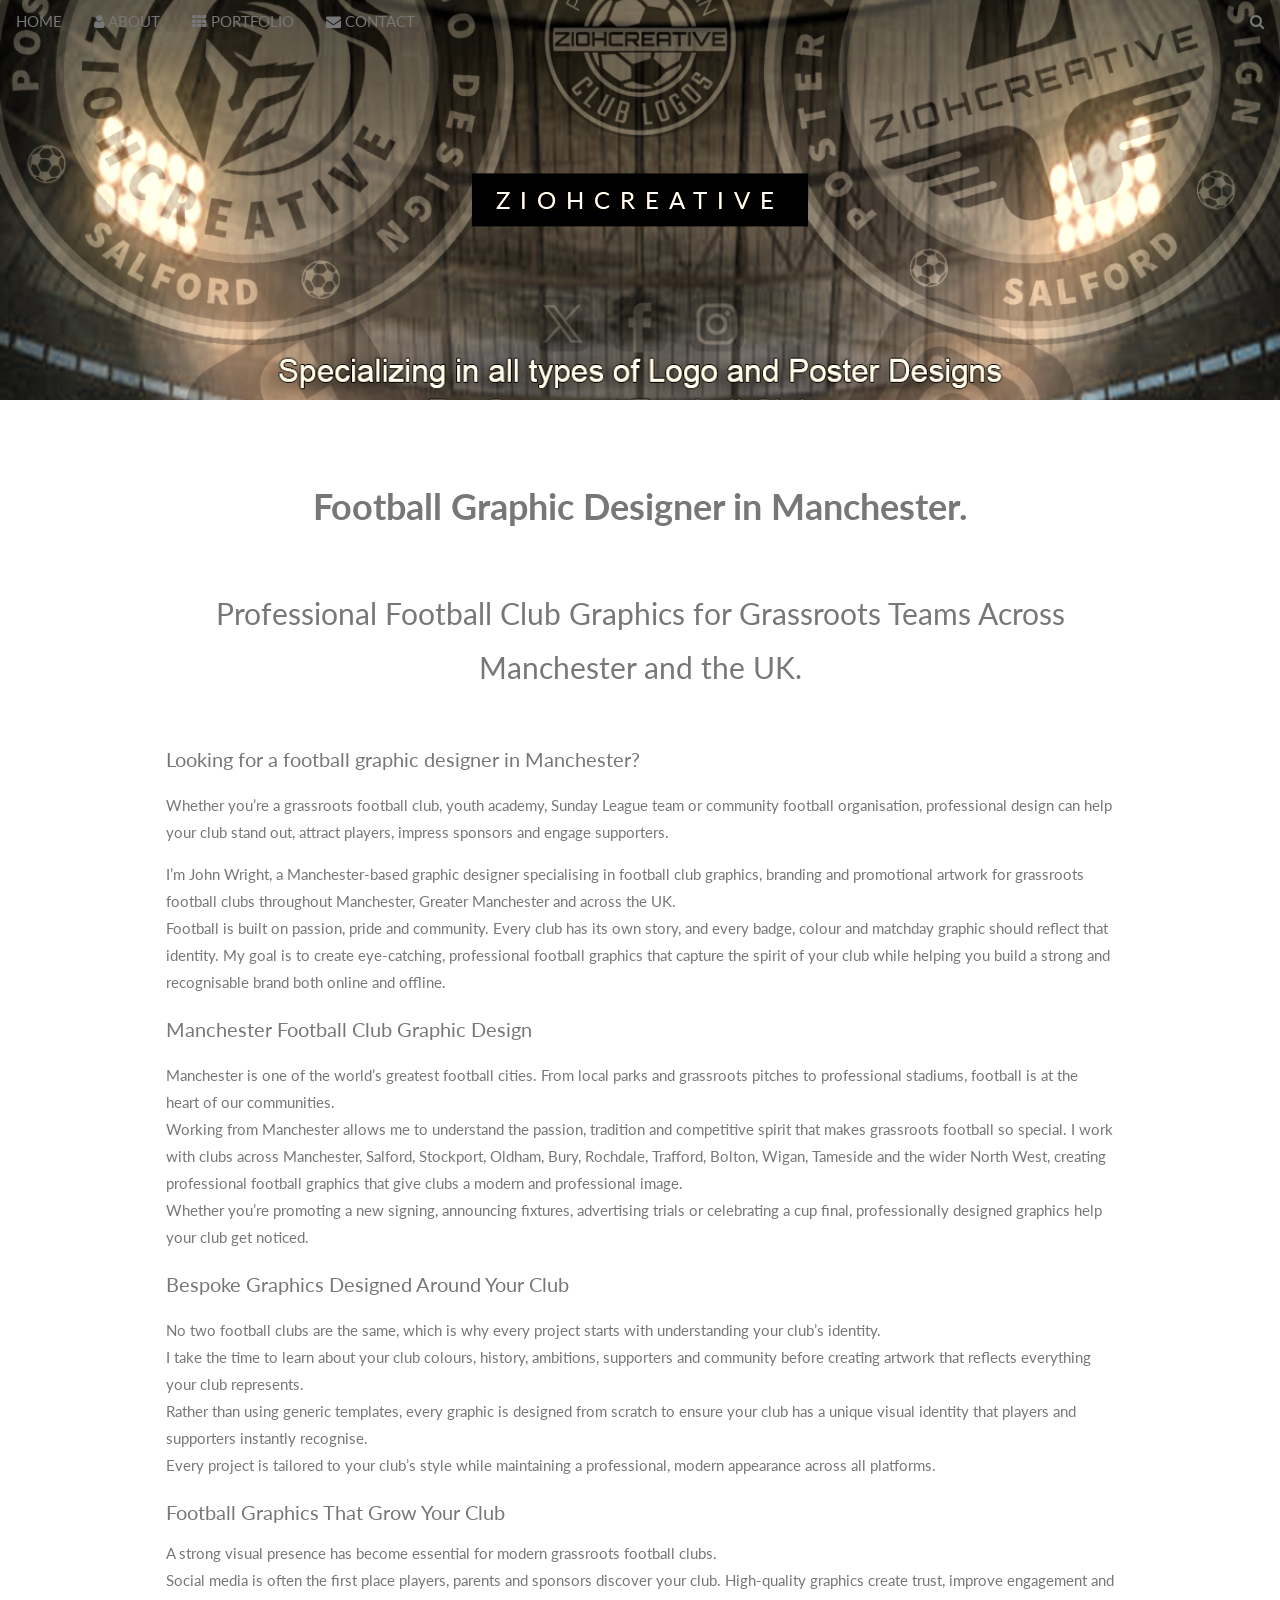
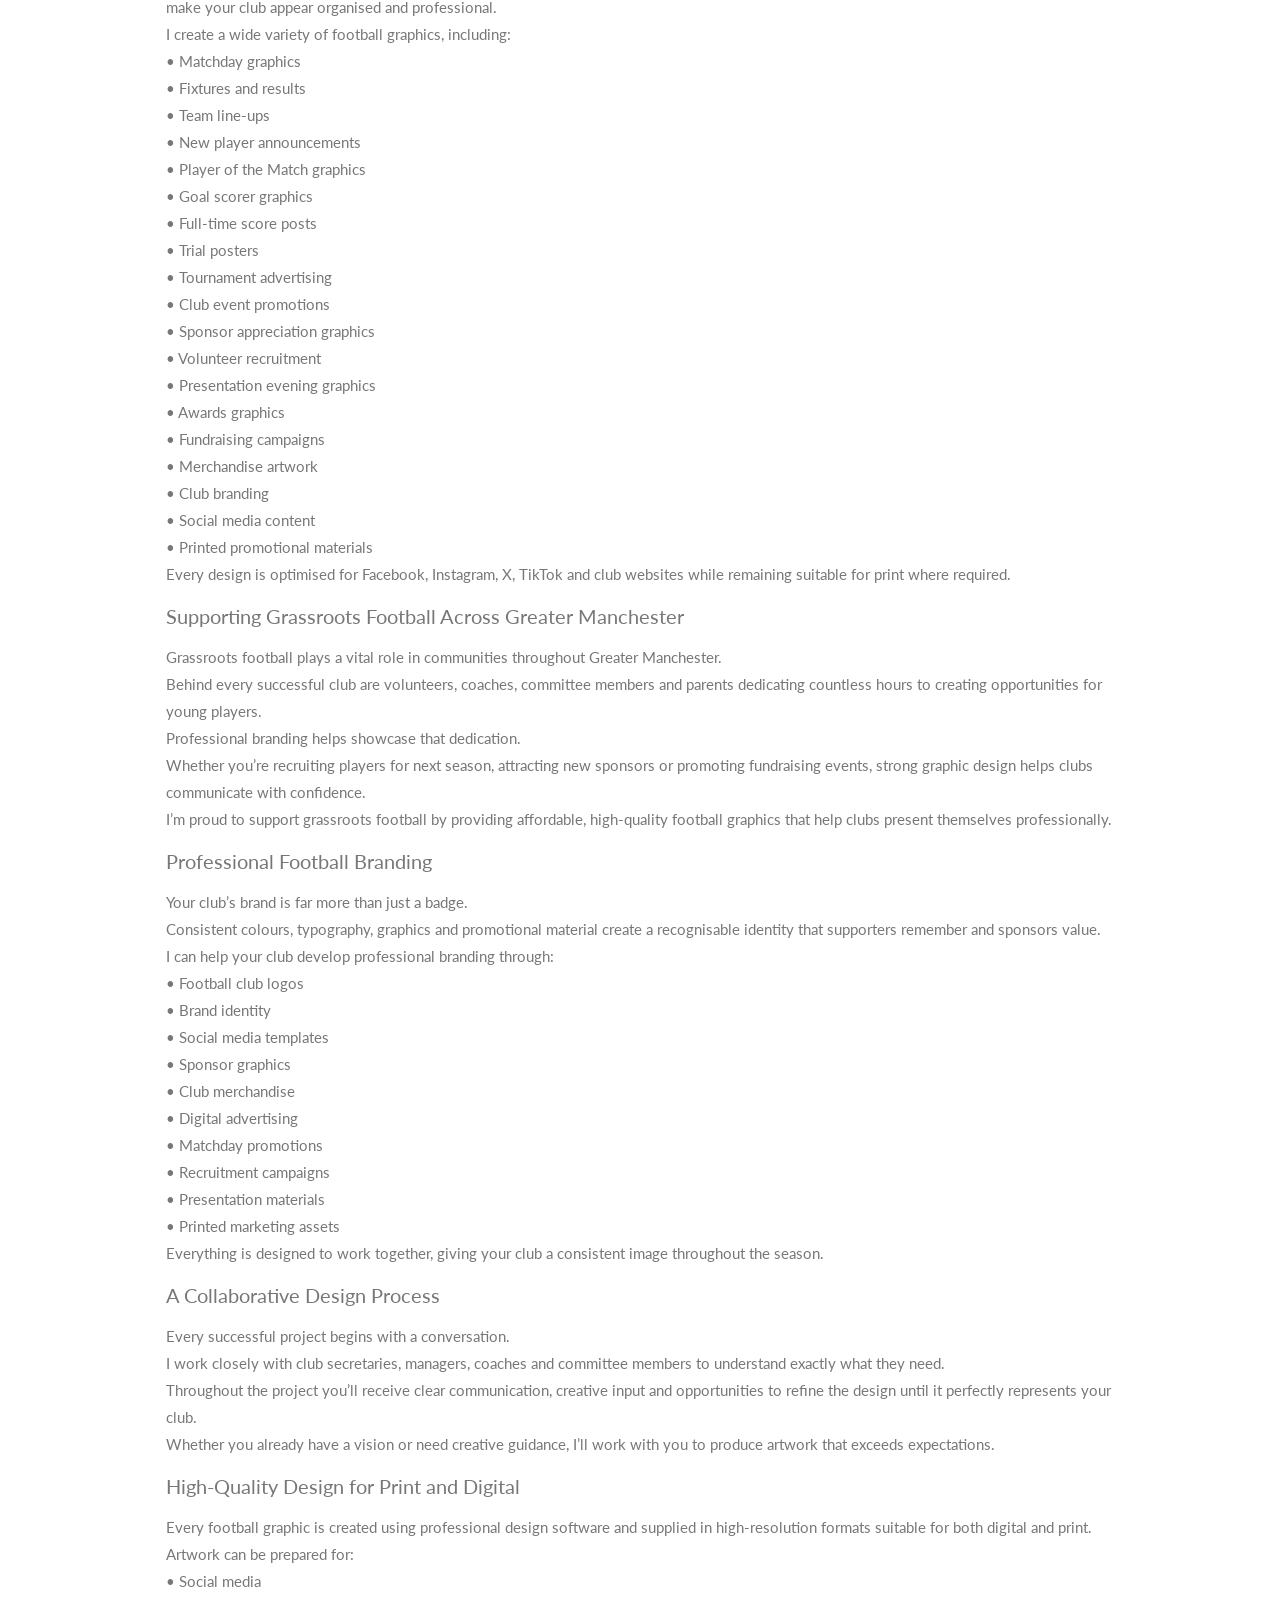
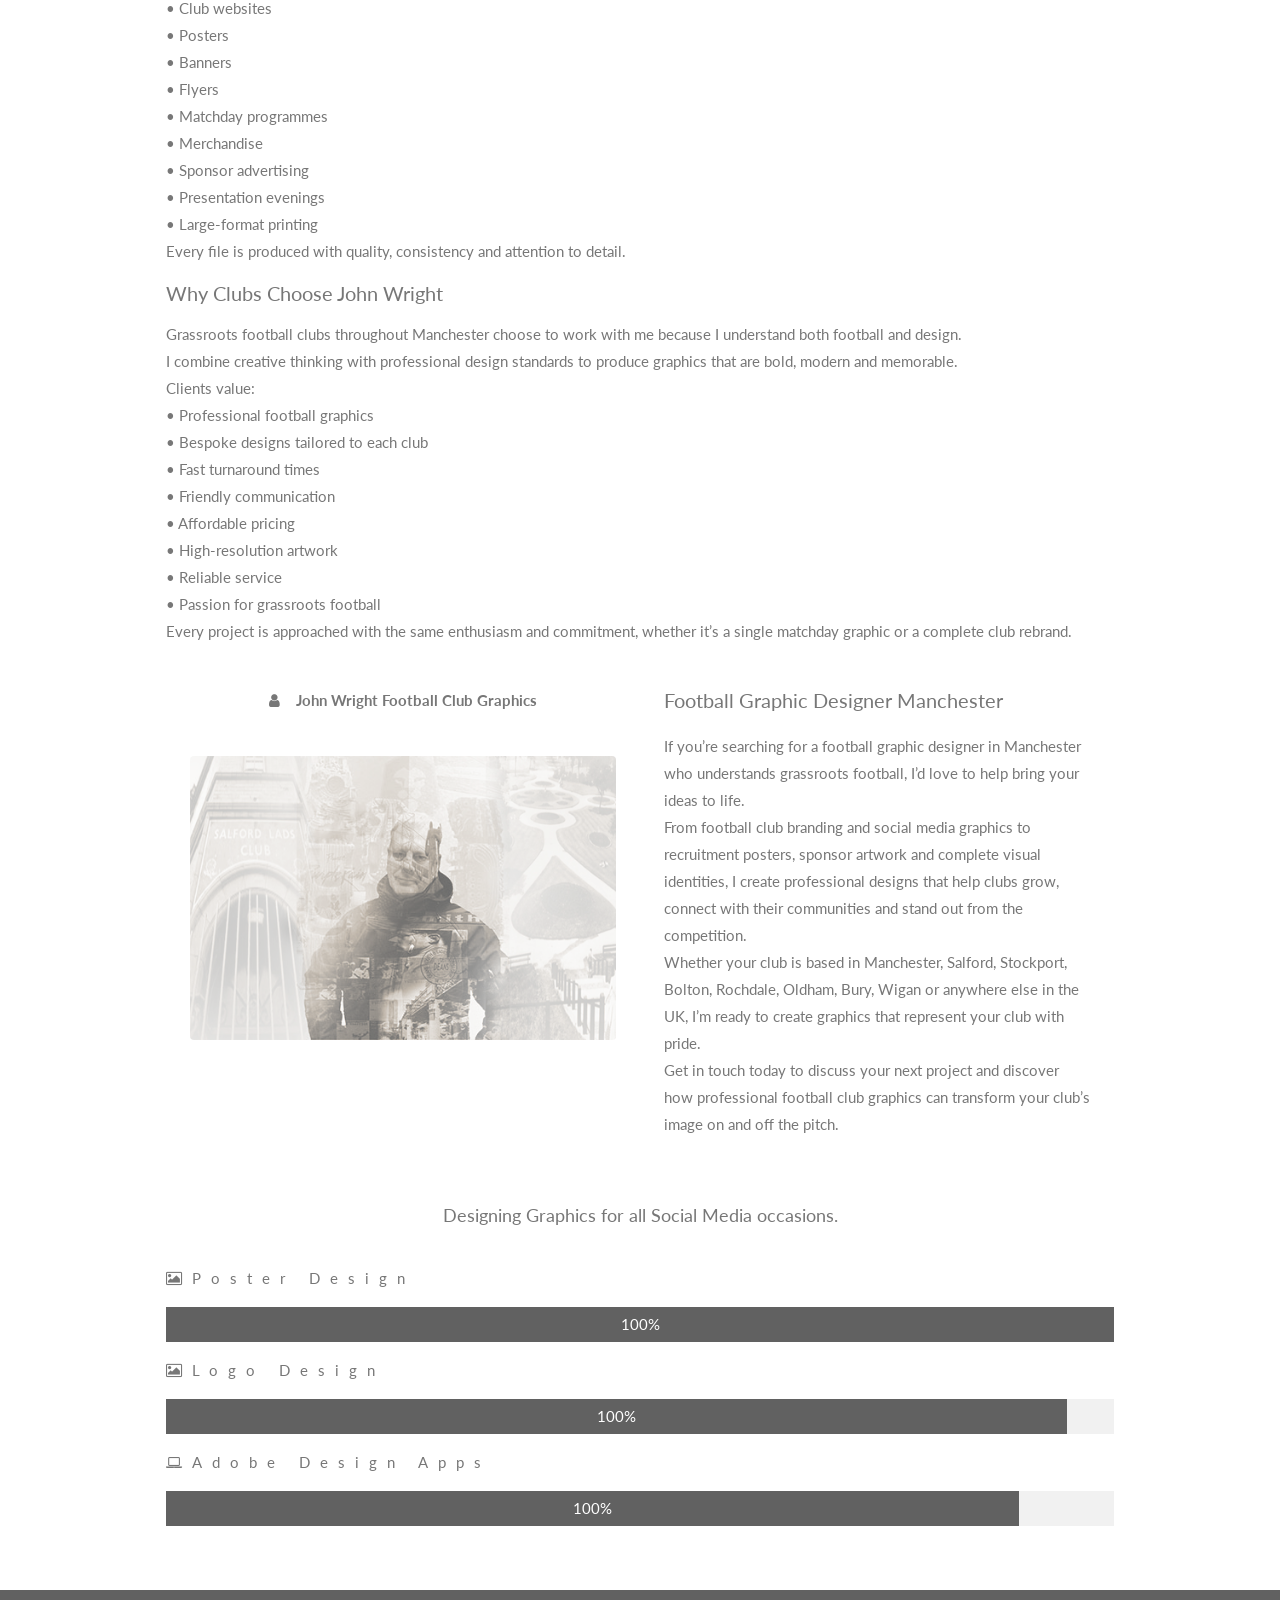
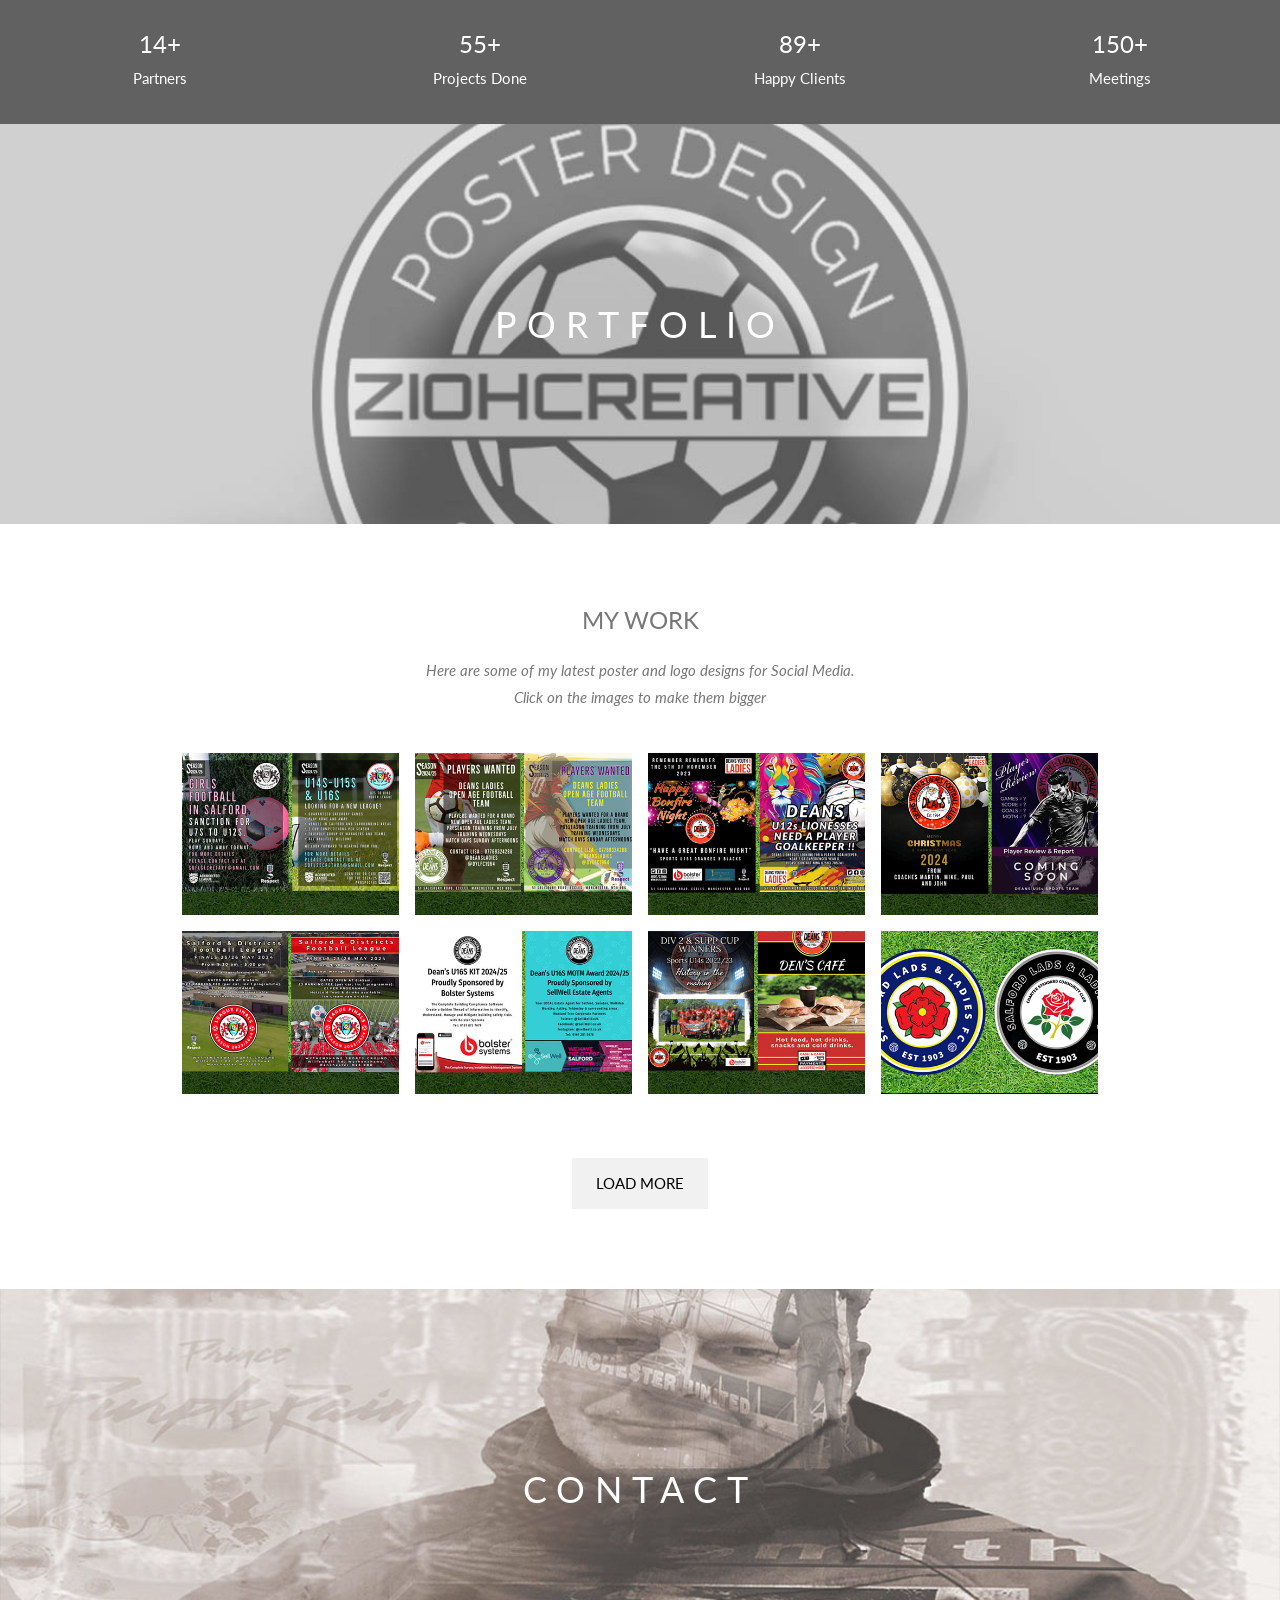
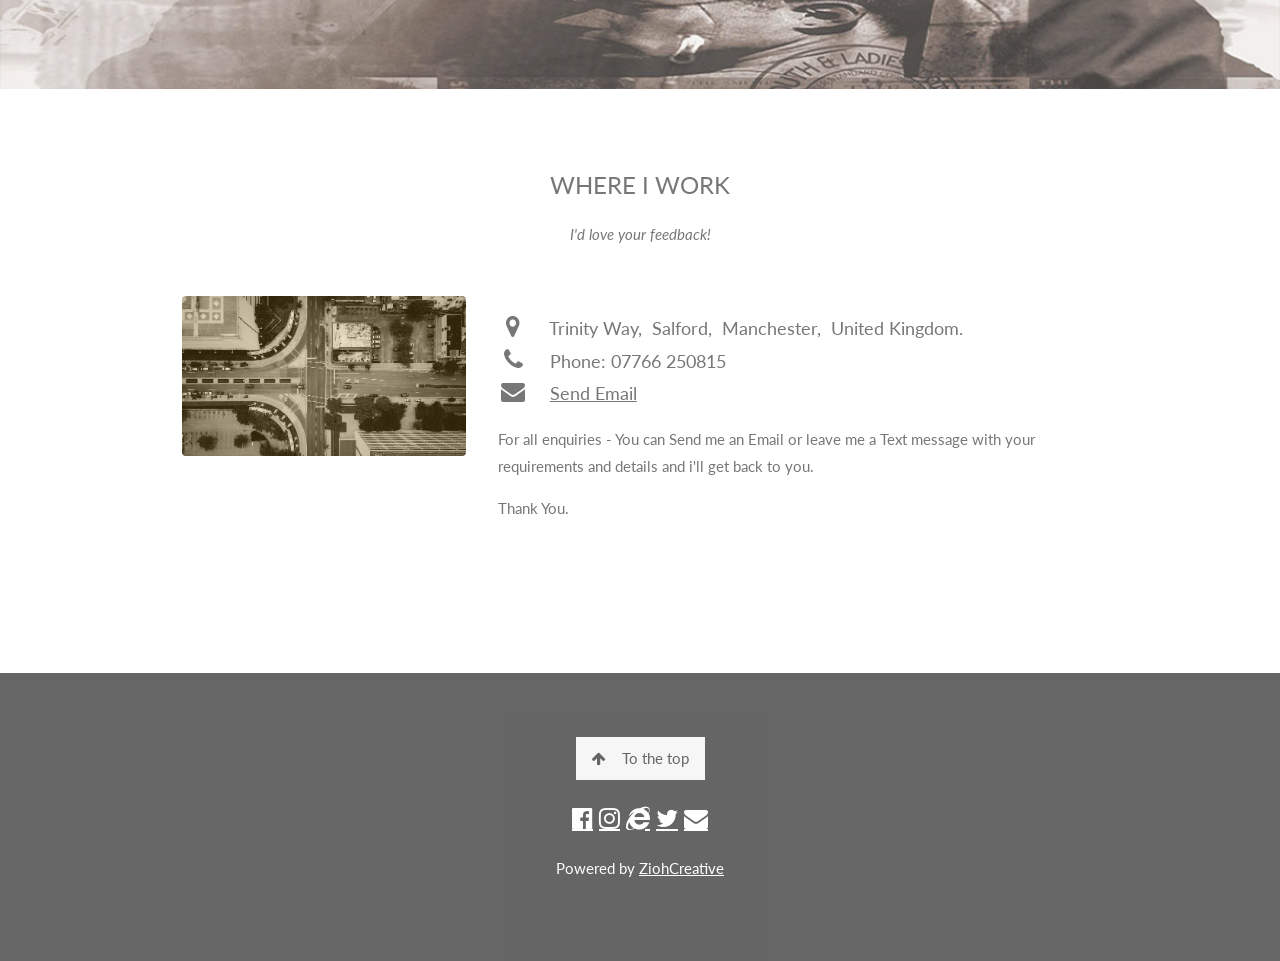
<file: index.html>
<!DOCTYPE html>
<html lang="en">
<head>
<meta http-equiv="Content-Type" content="text/html; charset=UTF-8" />
<title>John Wright Designer | Football Club Graphics Manchester UK</title>
<meta name="description" content="Football club graphics. Grassroots Football club poster and logo designs. Football club social media poster advertisements for all events and competitions">
<meta name="keywords" content="Grassroots, Football, Club, Graphics, Logo, Poster, Design">
<meta name="author" content="John Wright Football Club Graphics">
<meta name="viewport" content="width=device-width, initial-scale=1">
<link rel="apple-touch-icon" sizes="72x72" href="/apple-touch-icon-72x72.png">
<link rel="apple-touch-icon" sizes="120x120" href="/apple-touch-icon-120x120.png">
<link rel="apple-touch-icon" sizes="180x180" href="/apple-touch-icon.png" />
    <link rel="icon" type="image/x-icon" href="/favicon.png">
    <link rel="icon" type="image/x-icon" href="/favicon.ico">
        <link rel="icon" type="image/png" href="/favicon-16x16.png" sizes="16x16" />
        <link rel="icon" type="image/png" href="/favicon-32x32.png" sizes="32x32" />
	<link rel="icon" type="image/png" href="/favicon-96x96.png" sizes="96x96" />
<link rel="icon" type="image/svg+xml" href="/favicon.svg" />
<link rel="shortcut icon" href="/favicon.ico" />
<meta name="apple-mobile-web-app-title" content="ZiohCreative" />
<link rel="manifest" href="/site.webmanifest" />
<link rel="stylesheet" href="./assets/w3.css">
<link rel="stylesheet" href="./assets/css">
<link rel="stylesheet" href="./assets/font-awesome.min.css">
<link rel="stylesheet" href="https://fonts.googleapis.com/css?family=Lato">
<link rel="stylesheet" href="https://cdnjs.cloudflare.com/ajax/libs/font-awesome/4.7.0/css/font-awesome.min.css">	
<style>
body,h1,h2,h3,h4,h5,h6 {font-family: "Lato", sans-serif;}
body, html {
  height: 100%;
  color: #777;
  line-height: 1.8;
}

/* Create a Parallax Effect */
.bgimg-1, .bgimg-2, .bgimg-3 {
  background-attachment: fixed;
  background-position: center;
  background-repeat: no-repeat;
  background-size: cover;
}

/* First image (Logo. Full height) */
.bgimg-1 {
  background-image: url("assets/parallax1.jpg");
  min-height: 100%;
}

/* Second image (Portfolio) */
.bgimg-2 {
  background-image: url("assets/parallax2.jpg");
  min-height: 400px;
}

/* Third image (Contact) */
.bgimg-3 {
  background-image: url("assets/parallax3.jpg");
  min-height: 400px;
}

.w3-wide {letter-spacing: 10px;}
.w3-hover-opacity {cursor: pointer;}

/* Turn off parallax scrolling for tablets and phones */
@media only screen and (max-device-width: 1600px) {
  .bgimg-1, .bgimg-2, .bgimg-3 {
    background-attachment: scroll;
    min-height: 400px;
  }
}
</style>
</head>
<body>

<!-- Navbar (sit on top) -->
<div class="w3-top">
  <div class="w3-bar" id="myNavbar">
    <a class="w3-bar-item w3-button w3-hover-black w3-hide-medium w3-hide-large w3-right" href="javascript:void(0);" onclick="toggleFunction()" title="Toggle Navigation Menu">
      <i class="fa fa-bars"></i>
    </a>
    <a href="https://www.ziohcreative.com/#index" class="w3-bar-item w3-button">HOME</a>
    <a href="https://www.ziohcreative.com/#about" class="w3-bar-item w3-button w3-hide-small"><i class="fa fa-user"></i> ABOUT</a>
    <a href="https://www.ziohcreative.com/#portfolio" class="w3-bar-item w3-button w3-hide-small"><i class="fa fa-th"></i> PORTFOLIO</a>
    <a href="https://www.ziohcreative.com/#contact" class="w3-bar-item w3-button w3-hide-small"><i class="fa fa-envelope"></i> CONTACT</a>
    <a href="https://www.ziohcreative.com/#" class="w3-bar-item w3-button w3-hide-small w3-right w3-hover-red">
      <i class="fa fa-search"></i>
    </a>
  </div>

  <!-- Navbar on small screens -->
  <div id="navDemo" class="w3-bar-block w3-white w3-hide w3-hide-large w3-hide-medium">
    <a href="https://www.ziohcreative.com/#about" class="w3-bar-item w3-button" onclick="toggleFunction()">ABOUT</a>
    <a href="https://www.ziohcreative.com/#portfolio" class="w3-bar-item w3-button" onclick="toggleFunction()">PORTFOLIO</a>
    <a href="https://www.ziohcreative.com/#contact" class="w3-bar-item w3-button" onclick="toggleFunction()">CONTACT</a>
    <a href="https://www.ziohcreative.com/#" class="w3-bar-item w3-button">SEARCH</a>
  </div>
</div>

<!-- First Parallax Image with Logo Text -->
<div class="bgimg-1 w3-display-container w3-sepia-min" id="home">
  <div class="w3-display-middle" style="white-space:nowrap;">
    <span class="w3-center w3-padding-large w3-black w3-xlarge w3-wide w3-animate-opacity">ZIOHCREATIVE</span>
  </div>
</div>

<!-- Container (About Section) -->
<!-- Container (About Section) -->
<div class="w3-content w3-container w3-padding-64" id="about">
  <h1 class="w3-center"><strong>Football Graphic Designer in Manchester.</strong></h1><br>
	<h2 class="w3-center">Professional Football Club Graphics for Grassroots Teams Across Manchester and the UK.</h2><br>
	<h4 class="w3-left-align">Looking for a football graphic designer in Manchester?</h4>
	<p>Whether you’re a grassroots football club, youth academy, Sunday League team or community football organisation, professional design can help your club stand out, attract players, impress sponsors and engage supporters.</p>
  <p>I’m John Wright, a Manchester-based graphic designer specialising in football club graphics, branding and promotional artwork for grassroots football clubs throughout Manchester, Greater Manchester and across the UK.<br>Football is built on passion, pride and community. Every club has its own story, and every badge, colour and matchday graphic should reflect that identity. My goal is to create eye-catching, professional football graphics that capture the spirit of your club while helping you build a strong and recognisable brand both online and offline.</p>
	<h4 class="w3-left-align">Manchester Football Club Graphic Design</h4>
  <p>Manchester is one of the world’s greatest football cities. From local parks and grassroots pitches to professional stadiums, football is at the heart of our communities.<br>
      
      Working from Manchester allows me to understand the passion, tradition and competitive spirit that makes grassroots football so special. I work with clubs across Manchester, Salford, Stockport, Oldham, Bury, Rochdale, Trafford, Bolton, Wigan, Tameside and the wider North West, creating professional football graphics that give clubs a modern and professional image.<br>
      
      Whether you’re promoting a new signing, announcing fixtures, advertising trials or celebrating a cup final, professionally designed graphics help your club get noticed.</p>
	<h4 class="w3-left-align">Bespoke Graphics Designed Around Your Club</h4>
    <p>No two football clubs are the same, which is why every project starts with understanding your club’s identity.<br>

I take the time to learn about your club colours, history, ambitions, supporters and community before creating artwork that reflects everything your club represents.<br>

Rather than using generic templates, every graphic is designed from scratch to ensure your club has a unique visual identity that players and supporters instantly recognise.<br>

Every project is tailored to your club’s style while maintaining a professional, modern appearance across all platforms.<br>
		<h4 class="w3-left-align">Football Graphics That Grow Your Club</h4>
A strong visual presence has become essential for modern grassroots football clubs.<br>

Social media is often the first place players, parents and sponsors discover your club. High-quality graphics create trust, improve engagement and make your club appear organised and professional.<br>

I create a wide variety of football graphics, including:<br>

• Matchday graphics<br>

• Fixtures and results<br>

• Team line-ups<br>

• New player announcements<br>

• Player of the Match graphics<br>

• Goal scorer graphics<br>

• Full-time score posts<br>

• Trial posters<br>

• Tournament advertising<br>

• Club event promotions<br>

• Sponsor appreciation graphics<br>

• Volunteer recruitment<br>

• Presentation evening graphics<br>

• Awards graphics<br>

• Fundraising campaigns<br>

• Merchandise artwork<br>

• Club branding<br>

• Social media content<br>

• Printed promotional materials<br>

Every design is optimised for Facebook, Instagram, X, TikTok and club websites while remaining suitable for print where required.<br>
	<h4 class="w3-left-align">Supporting Grassroots Football Across Greater Manchester</h4>
Grassroots football plays a vital role in communities throughout Greater Manchester.<br>

Behind every successful club are volunteers, coaches, committee members and parents dedicating countless hours to creating opportunities for young players.<br>

Professional branding helps showcase that dedication.<br>

Whether you’re recruiting players for next season, attracting new sponsors or promoting fundraising events, strong graphic design helps clubs communicate with confidence.<br>

I’m proud to support grassroots football by providing affordable, high-quality football graphics that help clubs present themselves professionally.<br>
	<h4 class="w3-left-align">Professional Football Branding</h4>
Your club’s brand is far more than just a badge.<br>

Consistent colours, typography, graphics and promotional material create a recognisable identity that supporters remember and sponsors value.<br>

I can help your club develop professional branding through:<br>

•	Football club logos<br>
•	Brand identity<br>
•	Social media templates<br>
•	Sponsor graphics<br>
•	Club merchandise<br>
•	Digital advertising<br>
•	Matchday promotions<br>
•	Recruitment campaigns<br>
•	Presentation materials<br>
•	Printed marketing assets<br>

Everything is designed to work together, giving your club a consistent image throughout the season.<br>
<h4 class="w3-left-align">A Collaborative Design Process</h4>
Every successful project begins with a conversation.<br>

I work closely with club secretaries, managers, coaches and committee members to understand exactly what they need.<br>

Throughout the project you’ll receive clear communication, creative input and opportunities to refine the design until it perfectly represents your club.<br>

Whether you already have a vision or need creative guidance, I’ll work with you to produce artwork that exceeds expectations.<br>
	
<h4 class="w3-left-align">High-Quality Design for Print and Digital</h4>
Every football graphic is created using professional design software and supplied in high-resolution formats suitable for both digital and print.<br>

Artwork can be prepared for:<br>

•	Social media<br>
•	Club websites<br>
•	Posters<br>
•	Banners<br>
•	Flyers<br>
•	Matchday programmes<br>
•	Merchandise<br>
•	Sponsor advertising<br>
•	Presentation evenings<br>
•	Large-format printing<br>

Every file is produced with quality, consistency and attention to detail.<br>
<h4 class="w3-left-align">Why Clubs Choose John Wright</h4>	
Grassroots football clubs throughout Manchester choose to work with me because I understand both football and design.<br>

I combine creative thinking with professional design standards to produce graphics that are bold, modern and memorable.<br>

Clients value:<br>

•	Professional football graphics<br>
•	Bespoke designs tailored to each club<br>
•	Fast turnaround times<br>
•	Friendly communication<br>
•	Affordable pricing<br>
•	High-resolution artwork<br>
•	Reliable service<br>
•	Passion for grassroots football<br>

Every project is approached with the same enthusiasm and commitment, whether it’s a single matchday graphic or a complete club rebrand.<br></p>
<div class="w3-row">
    <div class="w3-col m6 w3-center w3-padding-large">
      <p><b><i class="fa fa-user w3-margin-right"></i>John Wright Football Club Graphics</b></p><br>
      <img src="./assets/avatar_hat.jpg" class="w3-round w3-image w3-opacity w3-hover-opacity-off" alt="John Wright Football Club Graphics" width="500" height="333">
    </div>

    <!-- Hide this text on small devices -->
    <div class="w3-col m6 w3-hide-small w3-padding-large">
		<h4 class="w3-left-align">Football Graphic Designer Manchester</h4>
      <p>If you’re searching for a football graphic designer in Manchester who understands grassroots football, I’d love to help bring your ideas to life.<br>

From football club branding and social media graphics to recruitment posters, sponsor artwork and complete visual identities, I create professional designs that help clubs grow, connect with their communities and stand out from the competition.<br>

Whether your club is based in Manchester, Salford, Stockport, Bolton, Rochdale, Oldham, Bury, Wigan or anywhere else in the UK, I’m ready to create graphics that represent your club with pride.<br>

Get in touch today to discuss your next project and discover how professional football club graphics can transform your club’s image on and off the pitch.<br>
</p>
		
    </div>
  </div>
  <p class="w3-large w3-center w3-padding-16">Designing Graphics for all Social Media occasions.</p>
  <p class="w3-wide"><i class="fa fa-photo"></i>Poster Design</p>
  <div class="w3-light-grey">
    <div class="w3-container w3-padding-small w3-dark-grey w3-center" style="width:100%">100%</div>
  </div>
  <p class="w3-wide"><i class="fa fa-photo"></i>Logo Design</p>
  <div class="w3-light-grey">
    <div class="w3-container w3-padding-small w3-dark-grey w3-center" style="width:95%">100%</div>
  </div>
  <p class="w3-wide"><i class="fa fa-laptop"></i>Adobe Design Apps</p>
  <div class="w3-light-grey">
    <div class="w3-container w3-padding-small w3-dark-grey w3-center" style="width:90%">100%</div>
  </div>
</div>

<div class="w3-row w3-center w3-dark-grey w3-padding-16">
  <div class="w3-quarter w3-section">
    <span class="w3-xlarge">14+</span><br>
    Partners
  </div>
  <div class="w3-quarter w3-section">
    <span class="w3-xlarge">55+</span><br>
    Projects Done
  </div>
  <div class="w3-quarter w3-section">
    <span class="w3-xlarge">89+</span><br>
    Happy Clients
  </div>
  <div class="w3-quarter w3-section">
    <span class="w3-xlarge">150+</span><br>
    Meetings
  </div>
</div>

<!-- Second Parallax Image with Portfolio Text -->
<div class="bgimg-2 w3-display-container w3-opacity-min">
  <div class="w3-display-middle">
    <span class="w3-xxlarge w3-text-white w3-wide">PORTFOLIO</span>
  </div>
</div>

<!-- Container (Portfolio Section) -->
<div class="w3-content w3-container w3-padding-64" id="portfolio">
  <h3 class="w3-center">MY WORK</h3>
  <p class="w3-center"><em>Here are some of my latest poster and logo designs for Social Media.<br> Click on the images to make them bigger</em></p><br>

  <!-- Responsive Grid. Four columns on tablets, laptops and desktops. Will stack on mobile devices/small screens (100% width) -->
  <div class="w3-row-padding w3-center">
    <div class="w3-col m3">
      <img src="./assets/p1.jpg" style="width:100%" onclick="onClick(this)" class="w3-hover-opacity" alt="New Football Club Graphics for Salford & Districts football League advertisement and Girls football">
    </div>

    <div class="w3-col m3">
      <img src="./assets/p2.jpg" style="width:100%" onclick="onClick(this)" class="w3-hover-opacity" alt="Football Club Graphics for a Girl player wanted poster - Deans Youth & Ladies football Club">
    </div>

    <div class="w3-col m3">
      <img src="./assets/p3.jpg" style="width:100%" onclick="onClick(this)" class="w3-hover-opacity" alt="Football Club Graphics - Deans Youth & Ladies adverts for a Lioness poster and Bonfire night poster">
    </div>

    <div class="w3-col m3">
      <img src="./assets/p4.jpg" style="width:100%" onclick="onClick(this)" class="w3-hover-opacity" alt="Football Club Graphics - Deans Youth & Ladies football Club Xmas Greetings poster and Player review">
    </div>
  </div>

  <div class="w3-row-padding w3-center w3-section">
    <div class="w3-col m3">
      <img src="./assets/p5.jpg" style="width:100%" onclick="onClick(this)" class="w3-hover-opacity" alt="Football Club Graphics - The Salford & Districts football League Cup finals posters">
    </div>

    <div class="w3-col m3">
      <img src="./assets/p6.jpg" style="width:100%" onclick="onClick(this)" class="w3-hover-opacity" alt="Football Club Graphics - Deans Youth & Ladies football Club sponsorship promotional posters">
    </div>

    <div class="w3-col m3">
      <img src="./assets/p7.jpg" style="width:100%" onclick="onClick(this)" class="w3-hover-opacity" alt="Football Club Graphics - Deans Youth & Ladies football Club team and cafe advertisements">
    </div>

    <div class="w3-col m3">
      <img src="./assets/p8.jpg" style="width:100%" onclick="onClick(this)" class="w3-hover-opacity" alt="Football Club Graphics - Deans Youth & Ladies football Club Logo badge designs">
    </div>
    <a href="portfolio.html" class="w3-button w3-padding-large w3-light-grey" style="margin-top:64px">LOAD MORE</a>
  </div>
</div>

<!-- Modal for full size images on click-->
<div id="modal01" class="w3-modal w3-black" onclick="this.style.display=&#39;none&#39;">
  <span class="w3-button w3-large w3-black w3-display-topright" title="Close Modal Image"><i class="fa fa-remove"></i></span>
  <div class="w3-modal-content w3-animate-zoom w3-center w3-transparent w3-padding-64">
    <img id="img01" alt="Map of road" class="w3-image">
    <p id="caption" class="w3-opacity w3-large"></p>
  </div>
</div>

<!-- Third Parallax Image with Portfolio Text -->
<div class="bgimg-3 w3-display-container w3-opacity-min">
  <div class="w3-display-middle">
     <span class="w3-xxlarge w3-text-white w3-wide">CONTACT</span>
  </div>
</div>

<!-- Container (Contact Section) -->
<div class="w3-content w3-container w3-padding-64" id="contact">
  <h3 class="w3-center">WHERE I WORK</h3>
  <p class="w3-center"><em>I'd love your feedback!</em></p>

  <div class="w3-row w3-padding-32 w3-section">
    <div class="w3-col m4 w3-container">
      <img src="./assets/map.jpg" alt="Football Club Graphics - Map of road" class="w3-image w3-round" style="width:100%">
    </div>
    <div class="w3-col m8 w3-panel">
      <div class="w3-large w3-margin-bottom">
        <i class="fa fa-map-marker fa-fw w3-hover-text-black w3-xlarge w3-margin-right"></i> Trinity Way,&nbsp; Salford,&nbsp; Manchester,&nbsp; United Kingdom.<br>
        <i class="fa fa-phone fa-fw w3-hover-text-black w3-xlarge w3-margin-right"></i> Phone: 07766 250815<br>
        <i class="fa fa-envelope fa-fw w3-hover-text-black w3-xlarge w3-margin-right"></i> <a href="mailto:john@ziohcreative.com">Send Email</a><br>
      </div>
		<p>For all enquiries - You can Send me an Email or leave me a Text message with your requirements and details and i'll get back to you.</p> 
	  <p>Thank You.</p>
      <form action="https://www.ziohcreative.com.php" target="_blank">
        <div class="w3-row-padding" style="margin:0 -16px 8px -16px">
          <div class="w3-half"> </div>
          <div class="w3-half"> </div>
        </div>
</form>
    </div>
  </div>
</div>

<!-- Footer -->
<footer class="w3-center w3-black w3-padding-64 w3-opacity w3-hover-opacity-off">
  <a href="https://www.ziohcreative.com" class="w3-button w3-light-grey"><i class="fa fa-arrow-up w3-margin-right"></i>To the top</a>
  <div class="w3-xlarge w3-section">
    <a href="https://www.facebook.com/share/ci4XYXtFGGzBgNF7/?mibextid=LQQJ4d" class="fa fa-facebook-official w3-hover-opacity"></a>
    <a href="https://www.instagram.com/ziohcreative?igsh=NDVkMXFwbDNtYWpo&utm_source=qr" class="fa fa-instagram w3-hover-opacity"></a>
    <a href="https://g.co/kgs/fhnsvrb" class="fa fa-internet-explorer w3-hover-opacity"></a>
    <a href="https://x.com/@ziohcreative" class="fa fa-twitter w3-hover-opacity"></a>
    <a href="mailto:john@ziohcreative.com" class="fa fa-envelope w3-hover-opacity"></a>
  </div>
  <p>Powered by <a href="https://g.co/kgs/fhnsvrb" title="John Wright" target="_blank" class="w3-hover-text-green">ZiohCreative</a></p>
</footer>
 
<script>
// Modal Image Gallery
function onClick(element) {
  document.getElementById("img01").src = element.src;
  document.getElementById("modal01").style.display = "block";
  var captionText = document.getElementById("caption");
  captionText.innerHTML = element.alt;
}

// Change style of navbar on scroll
window.onscroll = function() {myFunction()};
function myFunction() {
    var navbar = document.getElementById("myNavbar");
    if (document.body.scrollTop > 100 || document.documentElement.scrollTop > 100) {
        navbar.className = "w3-bar" + " w3-card" + " w3-animate-top" + " w3-white";
    } else {
        navbar.className = navbar.className.replace(" w3-card w3-animate-top w3-white", "");
    }
}

// Used to toggle the menu on small screens when clicking on the menu button
function toggleFunction() {
    var x = document.getElementById("navDemo");
    if (x.className.indexOf("w3-show") == -1) {
        x.className += " w3-show";
    } else {
        x.className = x.className.replace(" w3-show", "");
    }
}
</script>


</body>
</html>
</file>
